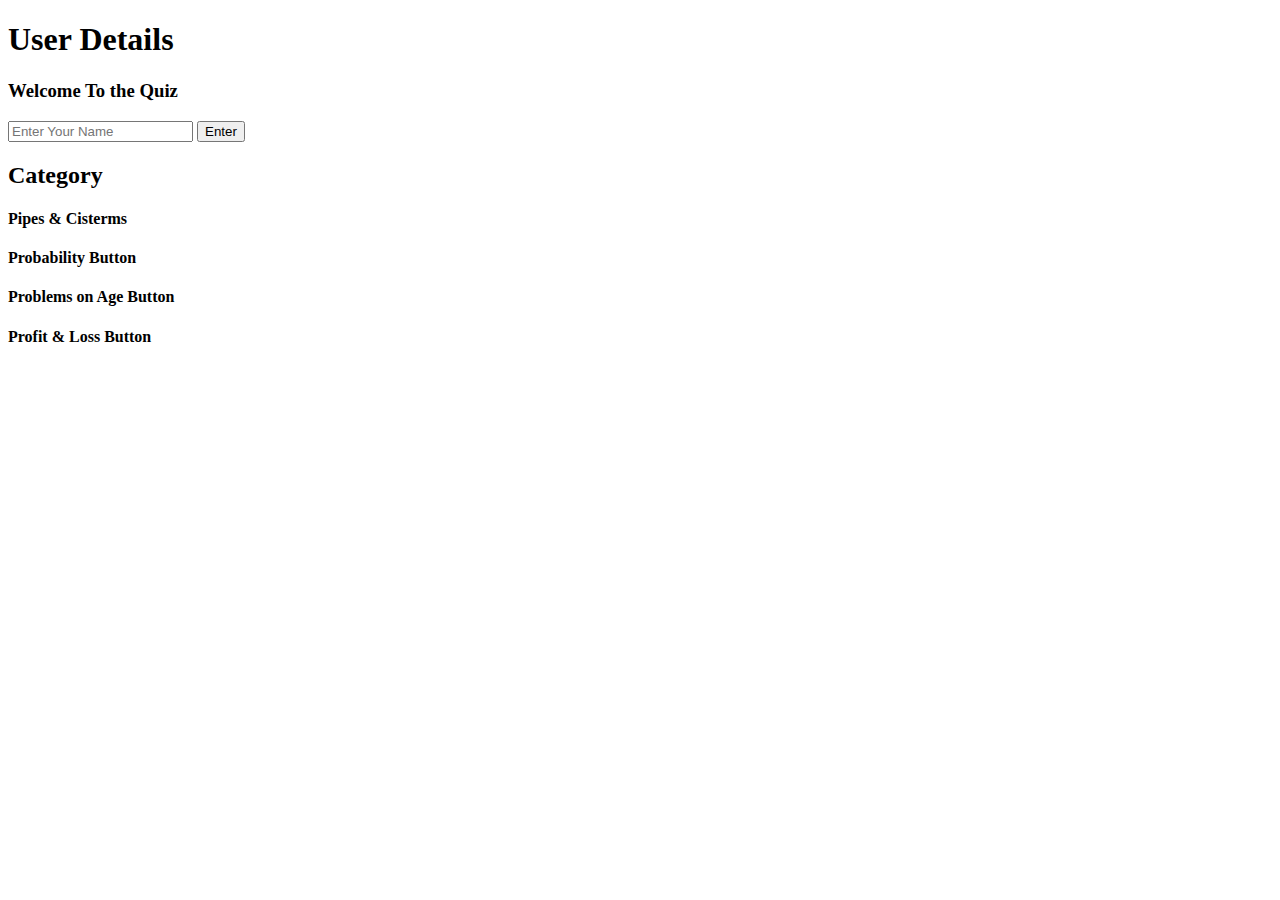
<file: index.html>
<!DOCTYPE html>
<html lang="en">
<head>
    <meta charset="UTF-8">
    <meta name="viewport" content="width=device-width, initial-scale=1.0">
    <title>Document</title>
</head>
<body>
    <section>
<h1>User Details</h1>
<h3>Welcome To the Quiz</h3>
<input type="text" placeholder="Enter Your Name">
<button>Enter</button>


    </section>
    <section>

        <h2>Category</h2>
        <h4>Pipes & Cisterms</h4>
        <h4>Probability Button</h4>
        <h4>Problems on Age Button</h4>
        <h4>Profit & Loss Button</h4>
    </section>
</body>
</html>
</file>
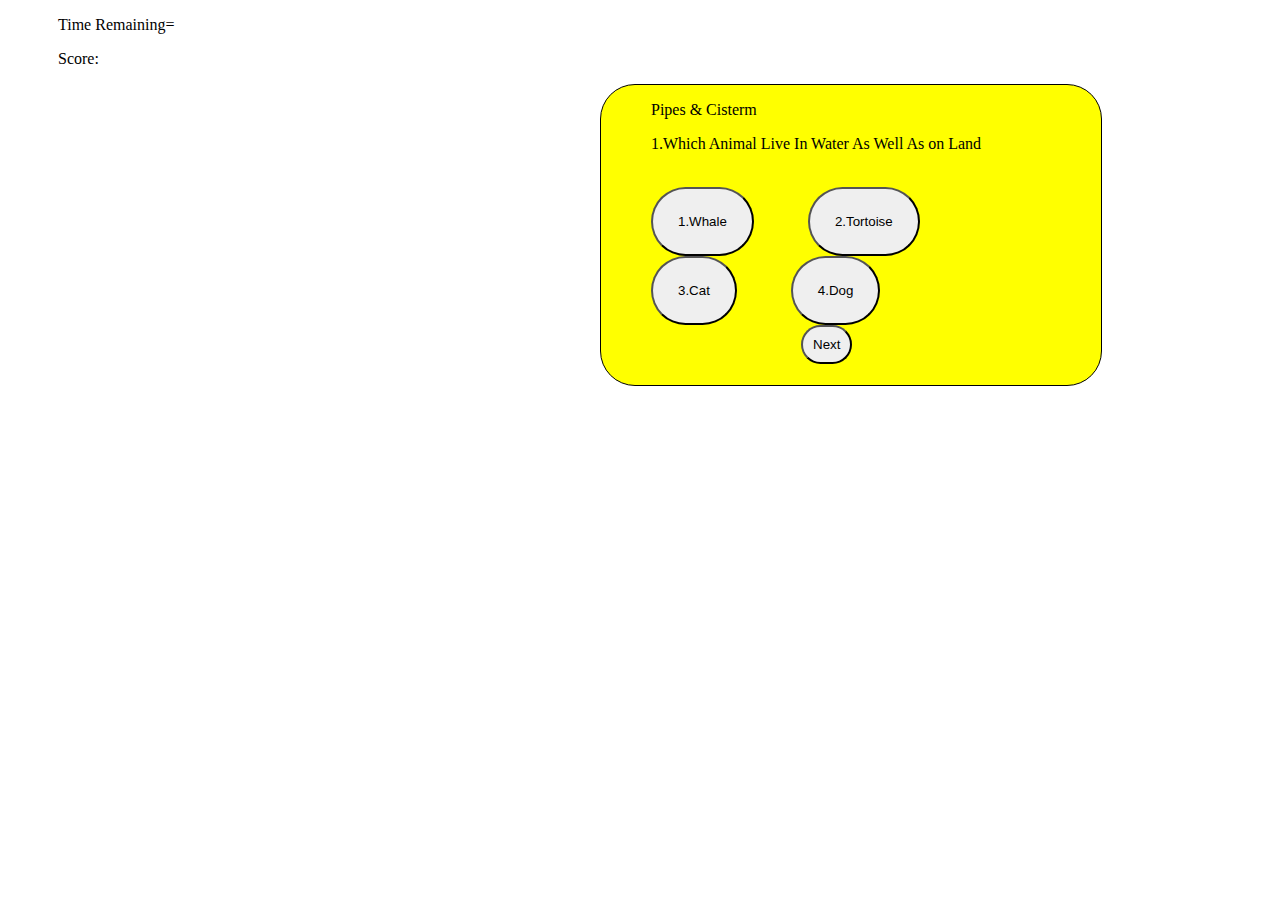
<file: quiz.html>
<!DOCTYPE html>
<html lang="en">

<head>
    <meta charset="UTF-8">
    <meta name="viewport" content="width=device-width, initial-scale=1.0">
    <title>Document</title>
    <link rel="stylesheet" href="index.css">
</head>

<body>
    <span><p>Time Remaining=</p>
    <p>Score:</p></span>
    <div class="category"><p>Pipes & Cisterm</p>
        <p>1.Which Animal Live In Water As Well As on Land</p>
        <br>
        <button>1.Whale</button>
        <button>2.Tortoise</button><br>
        <button>3.Cat</button>
        <button>4.Dog</button><br>
        <button id="Next">Next</button>
    </div>
</body>

</html>
</file>
<file: index.css>
body{
    
}
.category{
    height: 300px;
    width: 500px;
    border: 1px solid black;
    position: absolute;
    left: 600px;
    border-radius: 35px;
    background-color: yellow;
    
}

p{
    margin-left: 50px;
}

button{
    margin-left: 50px;
    padding: 25px;
    border-radius: 35px;
}

#Next{
    position: absolute;
    left: 150px;
    padding: 10px;
}
</file>
